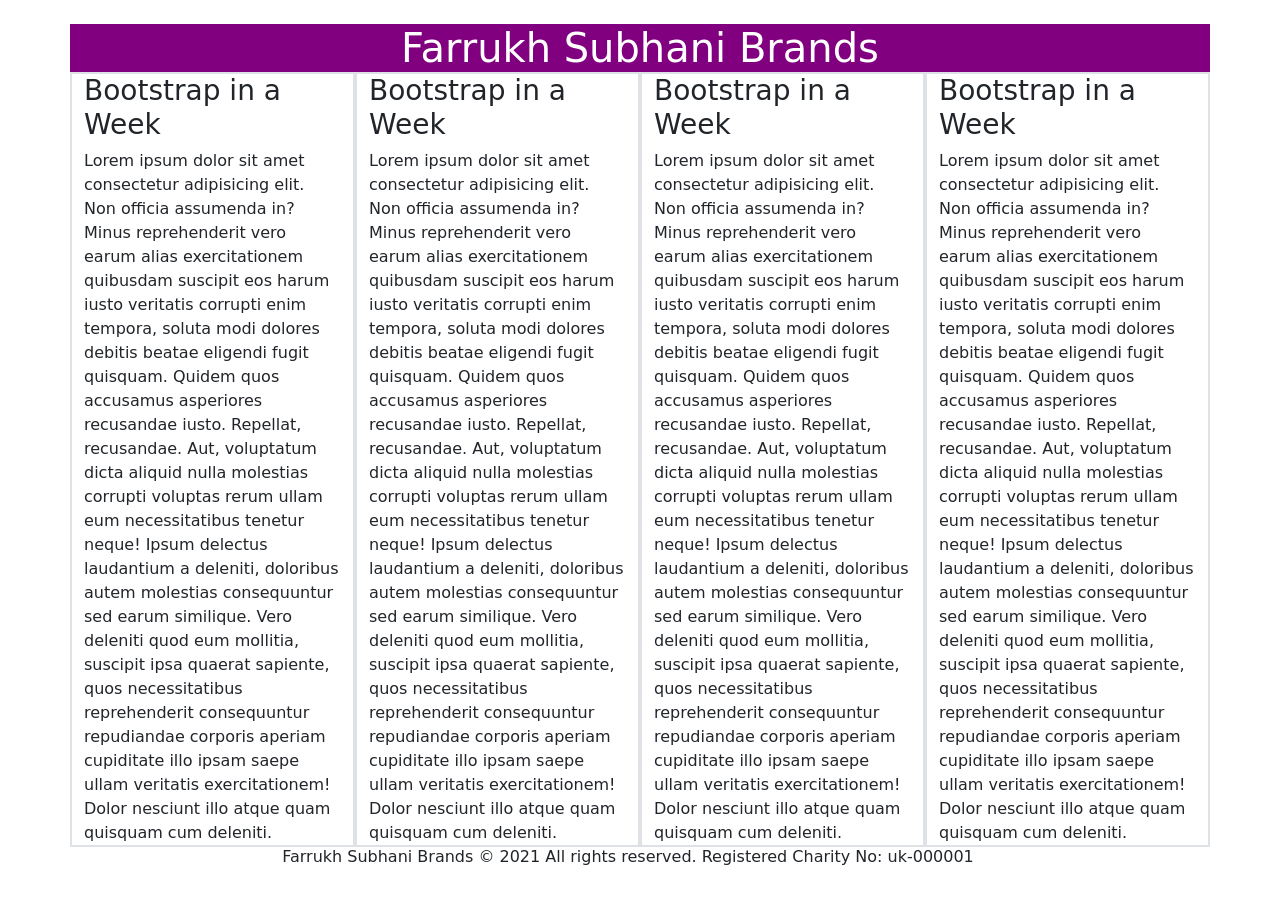
<file: index.html>
<!DOCTYPE html>
<html lang="en">
<head>
    <meta charset="UTF-8">
    <meta http-equiv="X-UA-Compatible" content="IE=edge">
    <meta name="viewport" content="width=device-width, initial-scale=1.0">
    <title>Farrukh Subhani Official Website</title>
    <link rel="stylesheet" href="https://cdn.jsdelivr.net/npm/bootstrap@5.1.0/dist/css/bootstrap.min.css" integrity="sha384-KyZXEAg3QhqLMpG8r+8fhAXLRk2vvoC2f3B09zVXn8CA5QIVfZOJ3BCsw2P0p/We" crossorigin="anonymous">
    <link rel="stylesheet" href="styles.css" />
</head>
<body>
    <div class="mt-4 container">
        <div class="row">
            <div class="col-12 h1 h1-custom mb-0">
                Farrukh Subhani Brands
            </div>
        </div>
        <div class="row">
                <div class="col-sm-4 col-lg-3 col-xs-12 bg-purple border border-2">
                    <div class="h3">
                        Bootstrap in a Week
                    </div>
                    <div class="justify-content-end" >
                        Lorem ipsum dolor sit amet consectetur adipisicing elit. Non officia assumenda in? Minus reprehenderit vero earum alias exercitationem quibusdam suscipit eos harum iusto veritatis corrupti enim tempora, soluta modi dolores debitis beatae eligendi fugit quisquam. Quidem quos accusamus asperiores recusandae iusto. Repellat, recusandae. Aut, voluptatum dicta aliquid nulla molestias corrupti voluptas rerum ullam eum necessitatibus tenetur neque! Ipsum delectus laudantium a deleniti, doloribus autem molestias consequuntur sed earum similique. Vero deleniti quod eum mollitia, suscipit ipsa quaerat sapiente, quos necessitatibus reprehenderit consequuntur repudiandae corporis aperiam cupiditate illo ipsam saepe ullam veritatis exercitationem! Dolor nesciunt illo atque quam quisquam cum deleniti.
                    </div>
                </div>
            
                <div class="col-sm-4 col-lg-3 col-xs-12 bg-purple border border-2">
                    <div class="h3">
                        Bootstrap in a Week
                    </div>
                    <div >
                        Lorem ipsum dolor sit amet consectetur adipisicing elit. Non officia assumenda in? Minus reprehenderit vero earum alias exercitationem quibusdam suscipit eos harum iusto veritatis corrupti enim tempora, soluta modi dolores debitis beatae eligendi fugit quisquam. Quidem quos accusamus asperiores recusandae iusto. Repellat, recusandae. Aut, voluptatum dicta aliquid nulla molestias corrupti voluptas rerum ullam eum necessitatibus tenetur neque! Ipsum delectus laudantium a deleniti, doloribus autem molestias consequuntur sed earum similique. Vero deleniti quod eum mollitia, suscipit ipsa quaerat sapiente, quos necessitatibus reprehenderit consequuntur repudiandae corporis aperiam cupiditate illo ipsam saepe ullam veritatis exercitationem! Dolor nesciunt illo atque quam quisquam cum deleniti.
                    </div>
                </div>
                <div class="col-sm-4 col-lg-3 col-xs-12 bg-purple border border-2">
                    <div class="h3">
                        Bootstrap in a Week
                    </div>
                    <div >
                        Lorem ipsum dolor sit amet consectetur adipisicing elit. Non officia assumenda in? Minus reprehenderit vero earum alias exercitationem quibusdam suscipit eos harum iusto veritatis corrupti enim tempora, soluta modi dolores debitis beatae eligendi fugit quisquam. Quidem quos accusamus asperiores recusandae iusto. Repellat, recusandae. Aut, voluptatum dicta aliquid nulla molestias corrupti voluptas rerum ullam eum necessitatibus tenetur neque! Ipsum delectus laudantium a deleniti, doloribus autem molestias consequuntur sed earum similique. Vero deleniti quod eum mollitia, suscipit ipsa quaerat sapiente, quos necessitatibus reprehenderit consequuntur repudiandae corporis aperiam cupiditate illo ipsam saepe ullam veritatis exercitationem! Dolor nesciunt illo atque quam quisquam cum deleniti.
                    </div>
                </div>
                <div class="col-sm-4 col-lg-3 col-xs-12 bg-purple border border-2">
                    <div class="h3">
                        Bootstrap in a Week
                    </div>
                    <div >
                        Lorem ipsum dolor sit amet consectetur adipisicing elit. Non officia assumenda in? Minus reprehenderit vero earum alias exercitationem quibusdam suscipit eos harum iusto veritatis corrupti enim tempora, soluta modi dolores debitis beatae eligendi fugit quisquam. Quidem quos accusamus asperiores recusandae iusto. Repellat, recusandae. Aut, voluptatum dicta aliquid nulla molestias corrupti voluptas rerum ullam eum necessitatibus tenetur neque! Ipsum delectus laudantium a deleniti, doloribus autem molestias consequuntur sed earum similique. Vero deleniti quod eum mollitia, suscipit ipsa quaerat sapiente, quos necessitatibus reprehenderit consequuntur repudiandae corporis aperiam cupiditate illo ipsam saepe ullam veritatis exercitationem! Dolor nesciunt illo atque quam quisquam cum deleniti.
                    </div>
                </div>
                <div class="row bm-4 h6 text-center">
                    <div class="col">
                        Farrukh Subhani Brands © 2021 All rights reserved. Registered Charity No: uk-000001 
                    </div>
                </div>
            
        </div>
    </div>
</body>
</html>
</file>
<file: styles.css>
/*files to contains custom styles*/
.h1-custom{
color:white;
background-color: purple;
text-align: center;
}

.color-purple{
    background-color: purple;
}
</file>
